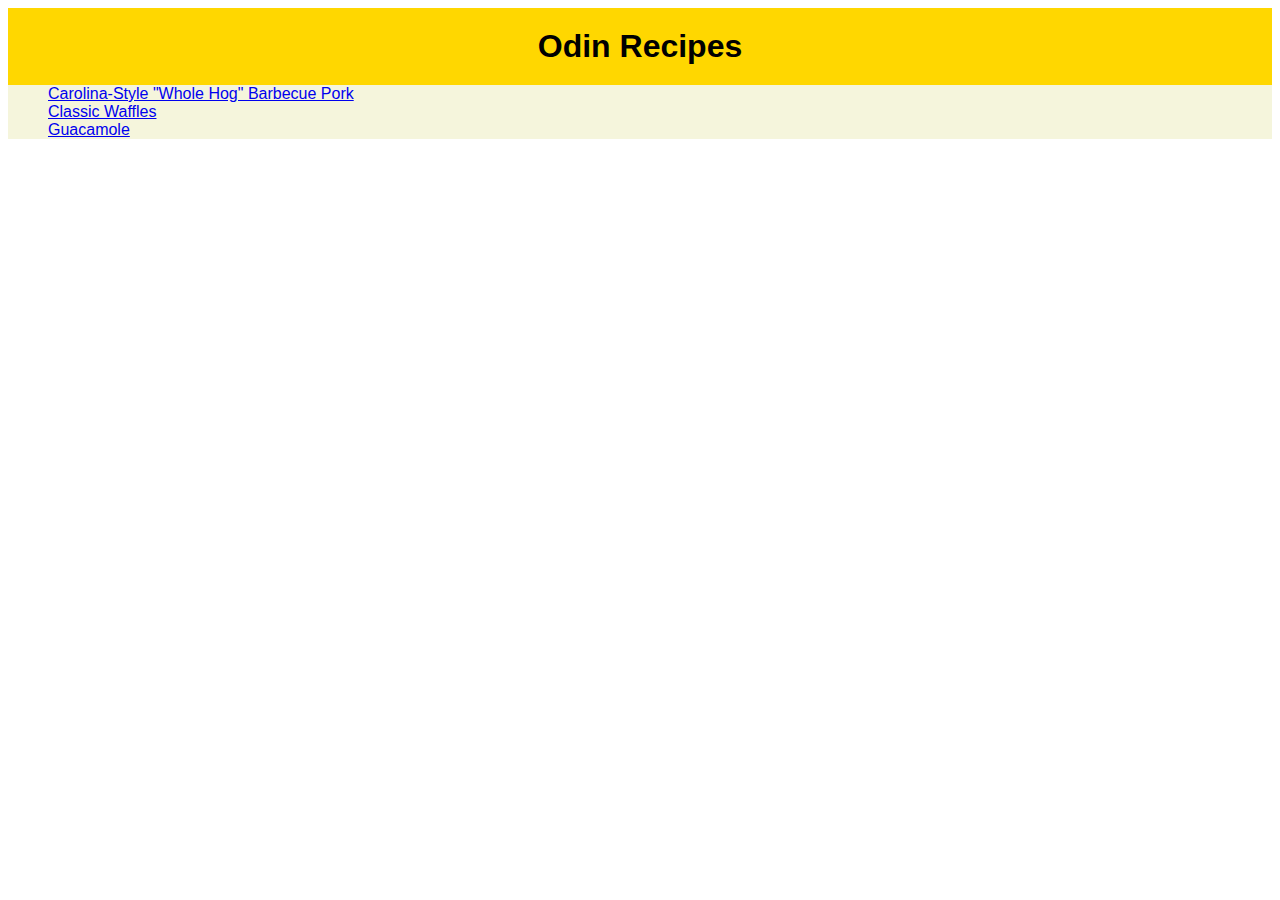
<file: index.html>
<!DOCTYPE html>
<html lang="en">
  <head>
    <meta charset="UTF-8" />
    <meta http-equiv="X-UA-Compatible" content="IE=edge" />
    <meta name="viewport" content="width=device-width, initial-scale=1.0" />
    <link rel="stylesheet" href="styles.css">
    <title>Odin Recipes</title>
  </head>
  <body>
    <h1>Odin Recipes</h1>
    <ul>
      <li><a href="./recipes/barbecue_pork.html">Carolina-Style "Whole Hog" Barbecue Pork</a></li>
      <li><a href="./recipes/waffles.html">Classic Waffles</a></li>
      <li><a href="./recipes/guacamole.html">Guacamole</a></li>
    </ul>
  </body>
</html>
</file>
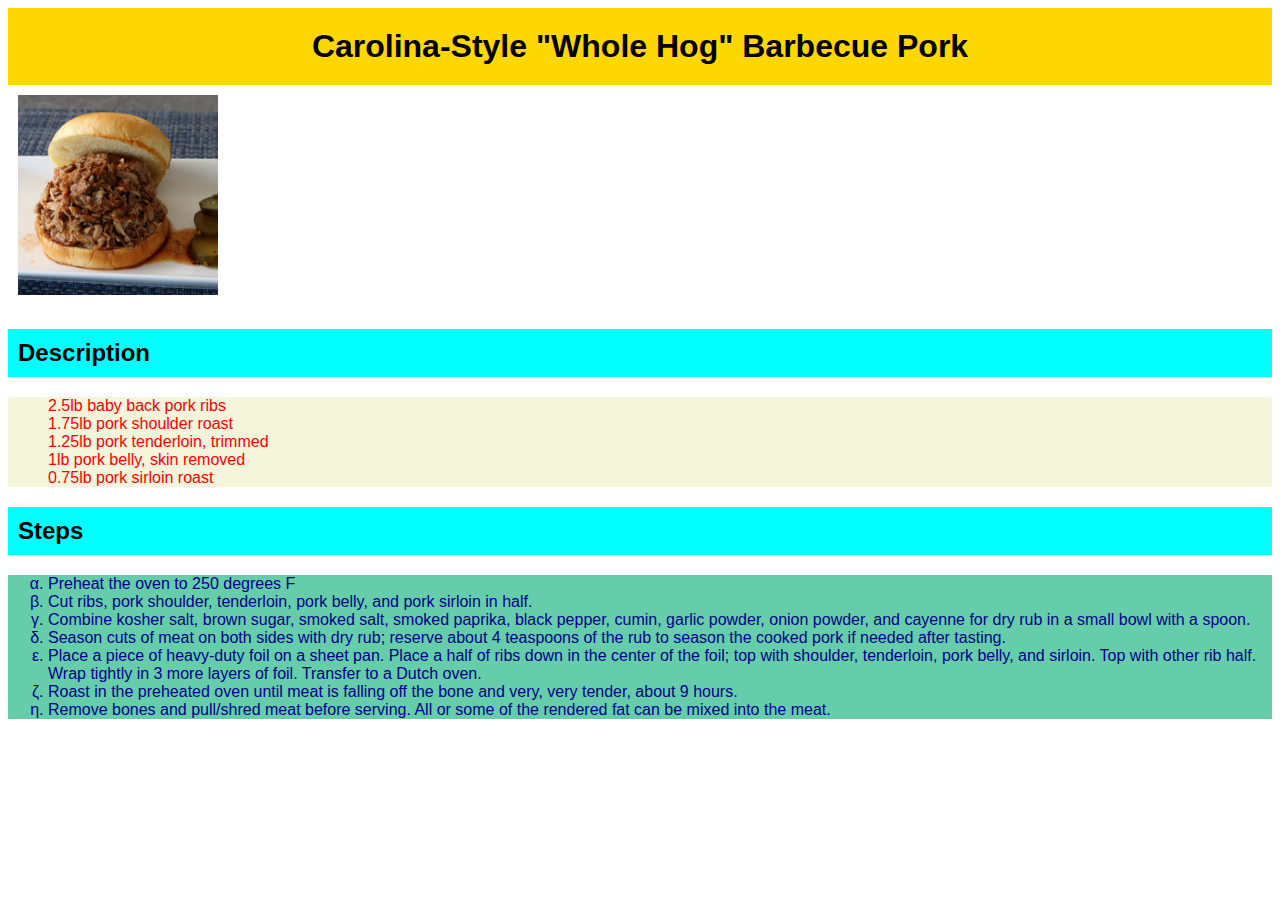
<file: recipes/barbecue_pork.html>
<!DOCTYPE html>
<html lang="en">
<head>
    <meta charset="UTF-8">
    <meta http-equiv="X-UA-Compatible" content="IE=edge">
    <meta name="viewport" content="width=device-width, initial-scale=1.0">
    <link rel="stylesheet" href="../styles.css">
    <title>Odin Recipes</title>
</head>
<body>
    <h1>Carolina-Style "Whole Hog" Barbecue Pork</h1>

    <img height="200" width="200" src="../images/bbq-pork.jpg" alt="Barbecue Pork Sandwich">
    
    <h2>Description</h2>

    <ul>
        <li>2.5lb baby back pork ribs</li>
        <li>1.75lb pork shoulder roast</li>
        <li>1.25lb pork tenderloin, trimmed</li>
        <li>1lb pork belly, skin removed</li>
        <li>0.75lb pork sirloin roast</li>
    </ul>

    <h2>Steps</h2>

    <ol>
        <li>Preheat the oven to 250 degrees F</li>
        <li>Cut ribs, pork shoulder, tenderloin, pork belly, and pork sirloin in half.</li>
        <li>Combine kosher salt, brown sugar, smoked salt, smoked paprika, black pepper, cumin, garlic powder, onion powder, and cayenne for dry rub in a small bowl with a spoon.</li>
        <li>Season cuts of meat on both sides with dry rub; reserve about 4 teaspoons of the rub to season the cooked pork if needed after tasting.</li>
        <li>Place a piece of heavy-duty foil on a sheet pan. Place a half of ribs down in the center of the foil; top with shoulder, tenderloin, pork belly, and sirloin. Top with other rib half. Wrap tightly in 3 more layers of foil. Transfer to a Dutch oven.</li>
        <li>Roast in the preheated oven until meat is falling off the bone and very, very tender, about 9 hours.</li>
        <li>Remove bones and pull/shred meat before serving. All or some of the rendered fat can be mixed into the meat.</li>
    </ol>
</body>
</html>
</file>
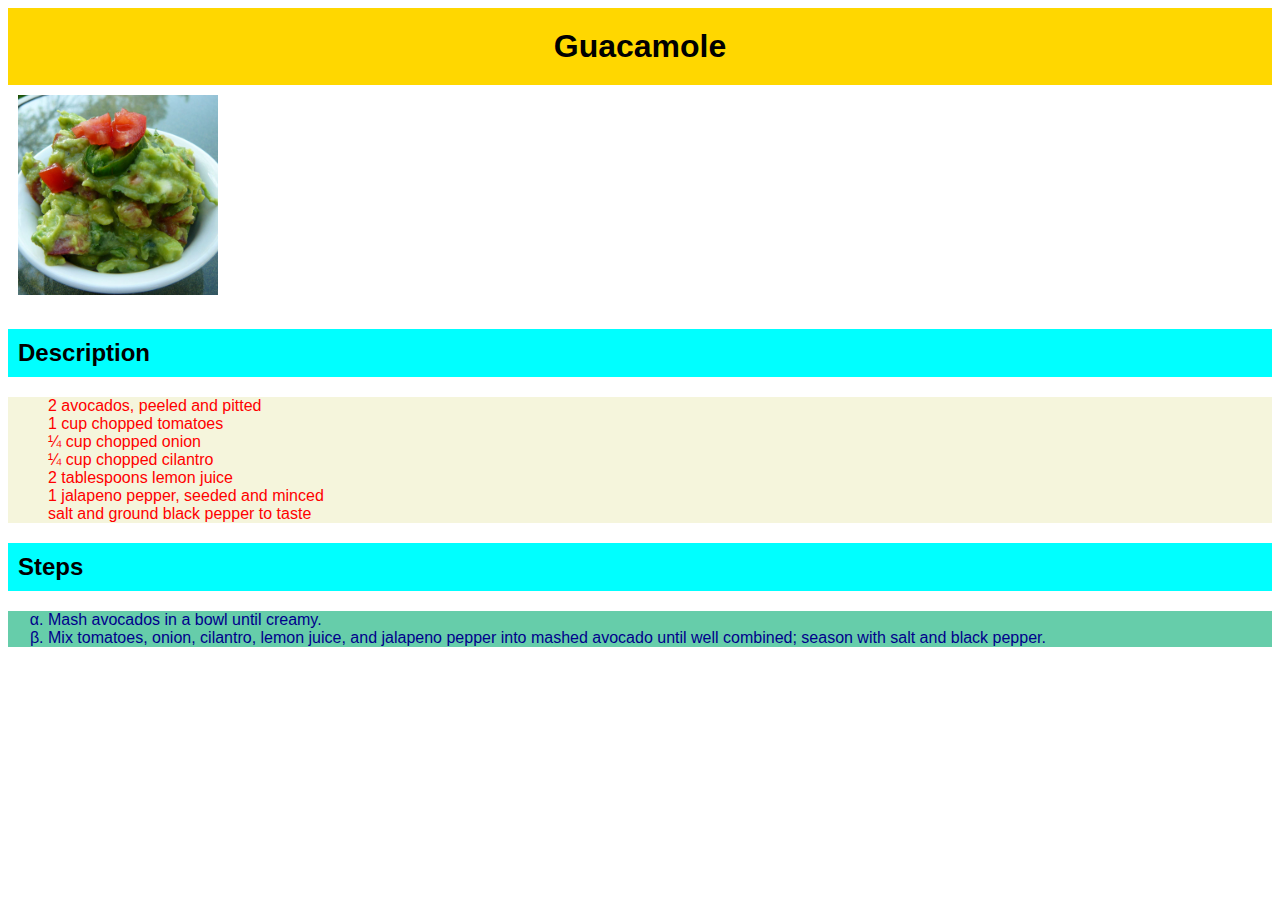
<file: recipes/guacamole.html>
<!DOCTYPE html>
<html lang="en">
<head>
    <meta charset="UTF-8">
    <meta http-equiv="X-UA-Compatible" content="IE=edge">
    <meta name="viewport" content="width=device-width, initial-scale=1.0">
    <link rel="stylesheet" href="../styles.css">
    <title>Document</title>
</head>
<body>
    <h1>Guacamole</h1>

    <img height="200" width="200" src="../images/guacamole.jpg" alt="Buttered waffles with syrup">

    <h2>Description</h2>

    <ul>
        <li>2 avocados, peeled and pitted</li>
        <li>1 cup chopped tomatoes</li>
        <li>¼ cup chopped onion</li>
        <li>¼ cup chopped cilantro</li>
        <li>2 tablespoons lemon juice</li>
        <li>1 jalapeno pepper, seeded and minced</li>
        <li>salt and ground black pepper to taste</li>
    </ul>

    <h2>Steps</h2>

    <ol>
        <li>Mash avocados in a bowl until creamy.</li>
        <li>Mix tomatoes, onion, cilantro, lemon juice, and jalapeno pepper into mashed avocado until well combined; season with salt and black pepper.</li>
    </ol>
</body>
</html>
</file>
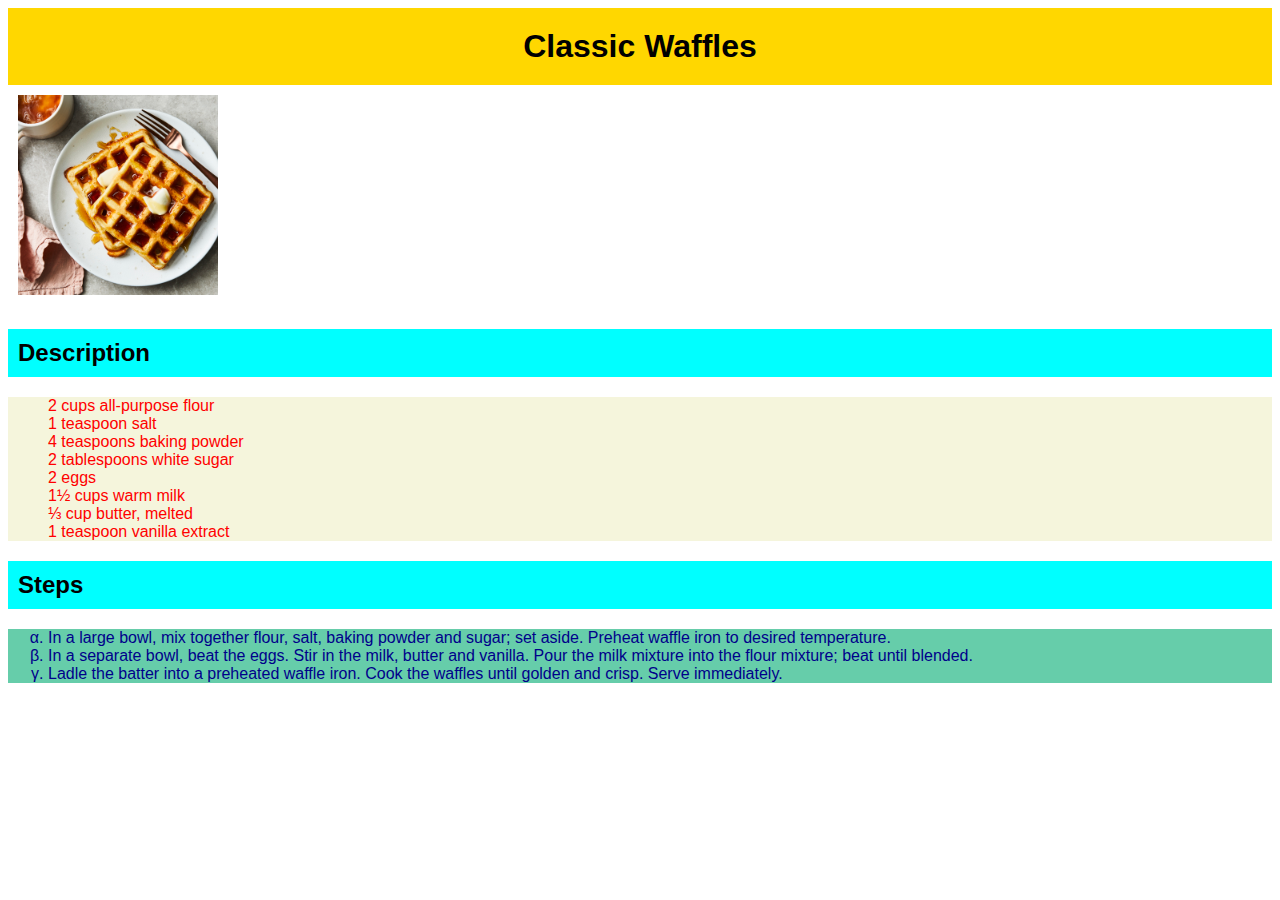
<file: recipes/waffles.html>
<!DOCTYPE html>
<html lang="en">
<head>
    <meta charset="UTF-8">
    <meta http-equiv="X-UA-Compatible" content="IE=edge">
    <meta name="viewport" content="width=device-width, initial-scale=1.0">
    <link rel="stylesheet" href="../styles.css">
    <title>Odin Recipes</title>
</head>
<body>
    <h1>Classic Waffles</h1>

    <img height="200" width="200" src="../images/waffles.jpg" alt="Buttered waffles with syrup">

    <h2>Description</h2>

    <ul>
        <li>2 cups all-purpose flour</li>
        <li>1 teaspoon salt</li>
        <li>4 teaspoons baking powder</li>
        <li>2 tablespoons white sugar</li>
        <li>2 eggs</li>
        <li>1½ cups warm milk</li>
        <li>⅓ cup butter, melted</li>
        <li>1 teaspoon vanilla extract</li>
    </ul>

    <h2>Steps</h2>

    <ol>
        <li>In a large bowl, mix together flour, salt, baking powder and sugar; set aside. Preheat waffle iron to desired temperature.</li>
        <li>In a separate bowl, beat the eggs. Stir in the milk, butter and vanilla. Pour the milk mixture into the flour mixture; beat until blended.</li>
        <li>Ladle the batter into a preheated waffle iron. Cook the waffles until golden and crisp. Serve immediately.</li>
    </ol>
</body>
</html>
</file>
<file: styles.css>
* {
    font-family: 'Segoe UI', Tahoma, Geneva, Verdana, sans-serif;
}
h1 {
    margin: 0px;
    padding: 20px;
    background-color: gold;
    text-align: center;
}

h2 {
    padding: 10px;
    background-color: aqua;
}

img {
    margin: 10px;
}

ul {
    margin: 0px;
    color: red;
    list-style: none;
    background-color: beige;
}

ol {
    margin: 0px;
    color: darkblue;
    list-style:lower-greek;
    background-color: mediumaquamarine;
}
</file>
